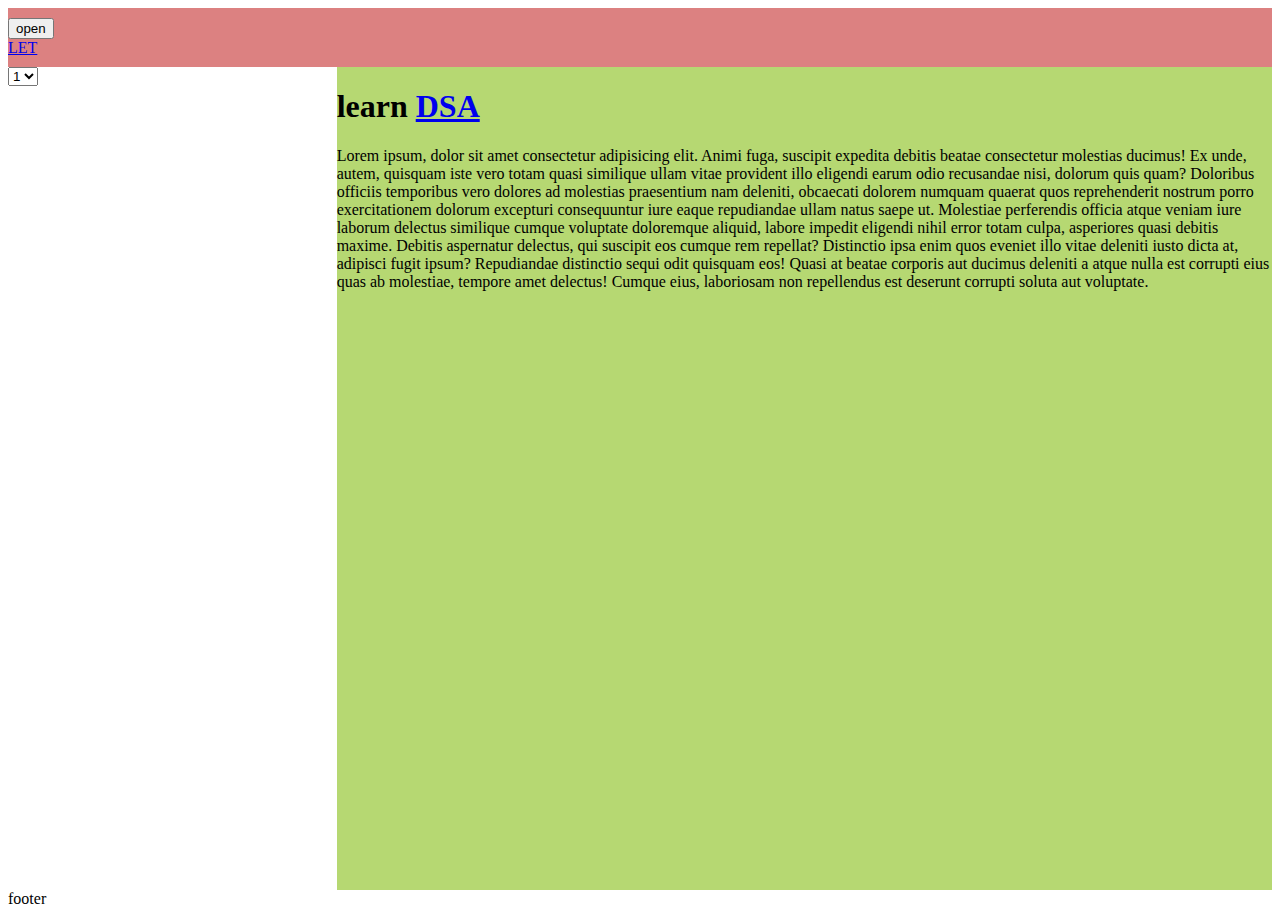
<file: di.html>
<!DOCTYPE html>
<html lang="en">
<head>
    <meta charset="UTF-8">
    <meta name="viewport" content="width=device-width, initial-scale=1.0">
    <title>Document</title>
    <link rel="stylesheet" href="./di.css">
</head>
<body>
    <div class="grid-container">
       <nav aria-label="navbar">
       <div class="toggleMenu">
        <button>open</button>
    </div>
       <a href="/di.html">
        <div class="logoContainer">
            LET
        </div>
       </a>
       </nav>
       <aside aria-label="sidebar">
        <select name="num" id="num">
        <option value="1" selected>1</option>
        <option value="2">2</option>
        <option value="3">3</option>
        <option value="4">4</option>
        <option value="5">5</option>
        </select>

       </aside>
       <main aria-label="main">
        <h1>learn <a href="/di.html" aria-label="visited">DSA</a></h1>
        <p>
           Lorem ipsum, dolor sit amet consectetur adipisicing elit. Animi fuga, suscipit expedita debitis beatae consectetur molestias ducimus! Ex unde, autem, quisquam iste vero totam quasi similique ullam vitae provident illo eligendi earum odio recusandae nisi, dolorum quis quam? Doloribus officiis temporibus vero dolores ad molestias praesentium nam deleniti, obcaecati dolorem numquam quaerat quos reprehenderit nostrum porro exercitationem dolorum excepturi consequuntur iure eaque repudiandae ullam natus saepe ut. Molestiae perferendis officia atque veniam iure laborum delectus similique cumque voluptate doloremque aliquid, labore impedit eligendi nihil error totam culpa, asperiores quasi debitis maxime. Debitis aspernatur delectus, qui suscipit eos cumque rem repellat? Distinctio ipsa enim quos eveniet illo vitae deleniti iusto dicta at, adipisci fugit ipsum? Repudiandae distinctio sequi odit quisquam eos! Quasi at beatae corporis aut ducimus deleniti a atque nulla est corrupti eius quas ab molestiae, tempore amet delectus! Cumque eius, laboriosam non repellendus est deserunt corrupti soluta aut voluptate.
        </p>
       </main>
       <footer aria-label="footer">footer</footer>
       <div class="div"></div>
       <div class="div"></div>
       <div class="div"></div>
    </div>
    
</body>

</html>
</file>
<file: di.css>
.grid-container{
    width: 100%;
    height: 100vh;
    display: grid;
    grid-template-columns:26% 1fr ;
    grid-template-rows:auto 1fr auto;
    grid-template-areas:
    "nav nav"
    "aside main"
    "aside footer"
     }
     nav{
      grid-area: nav;background: rgb(220, 129, 129);
      padding-block: 10px;
     }
     .grid-container:is(nav,aside,main,footer){
     border-radius: 1px solid;
     }
     main{
      grid-area: main;
      background: rgb(182, 216, 114);
     }
     
    /* .box1{
        grid-column: box1;
        background-color: rgb(174, 79, 79);
     }
     .box2{
        grid-column: box2;
        background-color: rgb(122, 180, 122);
     }
     .box3{
        grid-column: box3;
        background-color: rgb(211, 211, 73);
     }
.grid-container div{
background: lightgreen;
height: 200px;
    }*/
</file>
